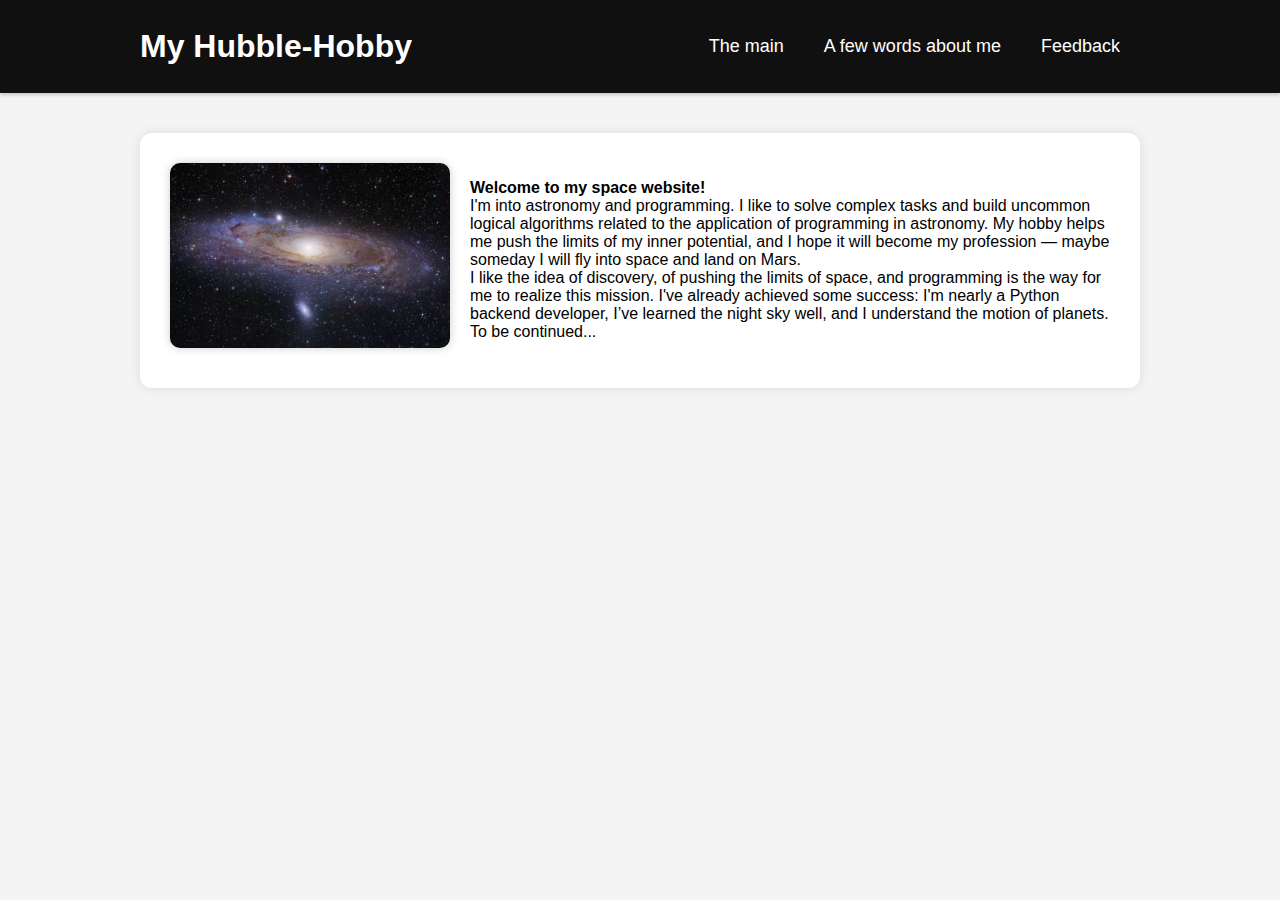
<file: index.html>
<!DOCTYPE html>
<html lang="ru">
<head>
    <meta charset="UTF-8">
    <title>My Hubble-Hobby</title>
    <link rel="stylesheet" href="style.css">
</head>
<body>
    <div class="header">
        <div class="inner-header">
            <div class="logo-container">
                <h1>My Hubble-Hobby</h1>
            </div>
            <ul class="navigation">
                <a href="index.html"><li>The main</li></a>
                <a href="about.html"><li>A few words about me</li></a>
                <a href="contacts.html"><li>Feedback</li></a>
            </ul>
        </div>
    </div>

<div class="content">
    <div class="text-wrap-layout">
        <img src="my-hobby.png" alt="Galaxy" class="wrapped-image">
        <p>
            <strong>Welcome to my space website!</strong><br>
            I'm into astronomy and programming. I like to solve complex tasks and build uncommon logical algorithms related to the application of programming in astronomy. My hobby helps me push the limits of my inner potential, and I hope it will become my profession — maybe someday I will fly into space and land on Mars.
            <br>
			I like the idea of discovery, of pushing the limits of space, and programming is the way for me to realize this mission. I've already achieved some success: I'm nearly a Python backend developer, I’ve learned the night sky well, and I understand the motion of planets. To be continued...
        </p>
    </div>
	</div>
</body>
</html>
</file>
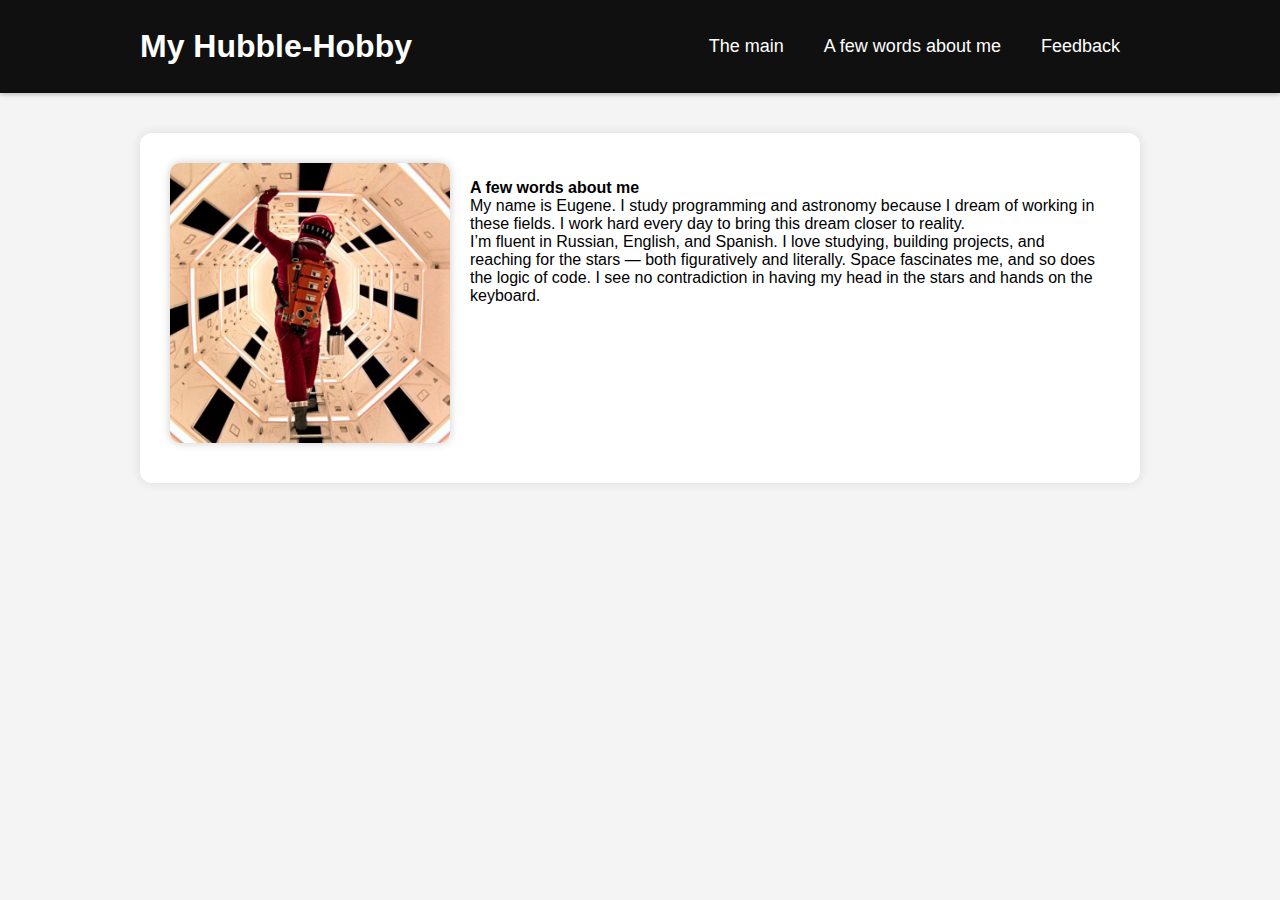
<file: about.html>
<!DOCTYPE html>
<html lang="ru">
<head>
    <meta charset="UTF-8">
    <title>A few words about me</title>
    <link rel="stylesheet" href="style.css">
</head>
<body>
    <div class="header">
        <div class="inner-header">
            <div class="logo-container">
                <h1>My Hubble-Hobby</h1>
            </div>
            <ul class="navigation">
                <a href="index.html"><li>The main</li></a>
                <a href="about.html"><li>A few words about me</li></a>
                <a href="contacts.html"><li>Feedback</li></a>
            </ul>
        </div>
    </div>

    <div class="content">
        <div class="text-wrap-layout">
            <img src="Me-real.jpg" alt="Me" class="wrapped-image">
            <p>
                <strong>A few words about me</strong><br>
                My name is Eugene. I study programming and astronomy because I dream of working in these fields. I work hard every day to bring this dream closer to reality. 
				<br>
				I’m fluent in Russian, English, and Spanish. I love studying, building projects, and reaching for the stars — both figuratively and literally. Space fascinates me, and so does the logic of code. I see no contradiction in having my head in the stars and hands on the keyboard.
            </p>
        </div>
		</div>
</body>
</html>
</file>
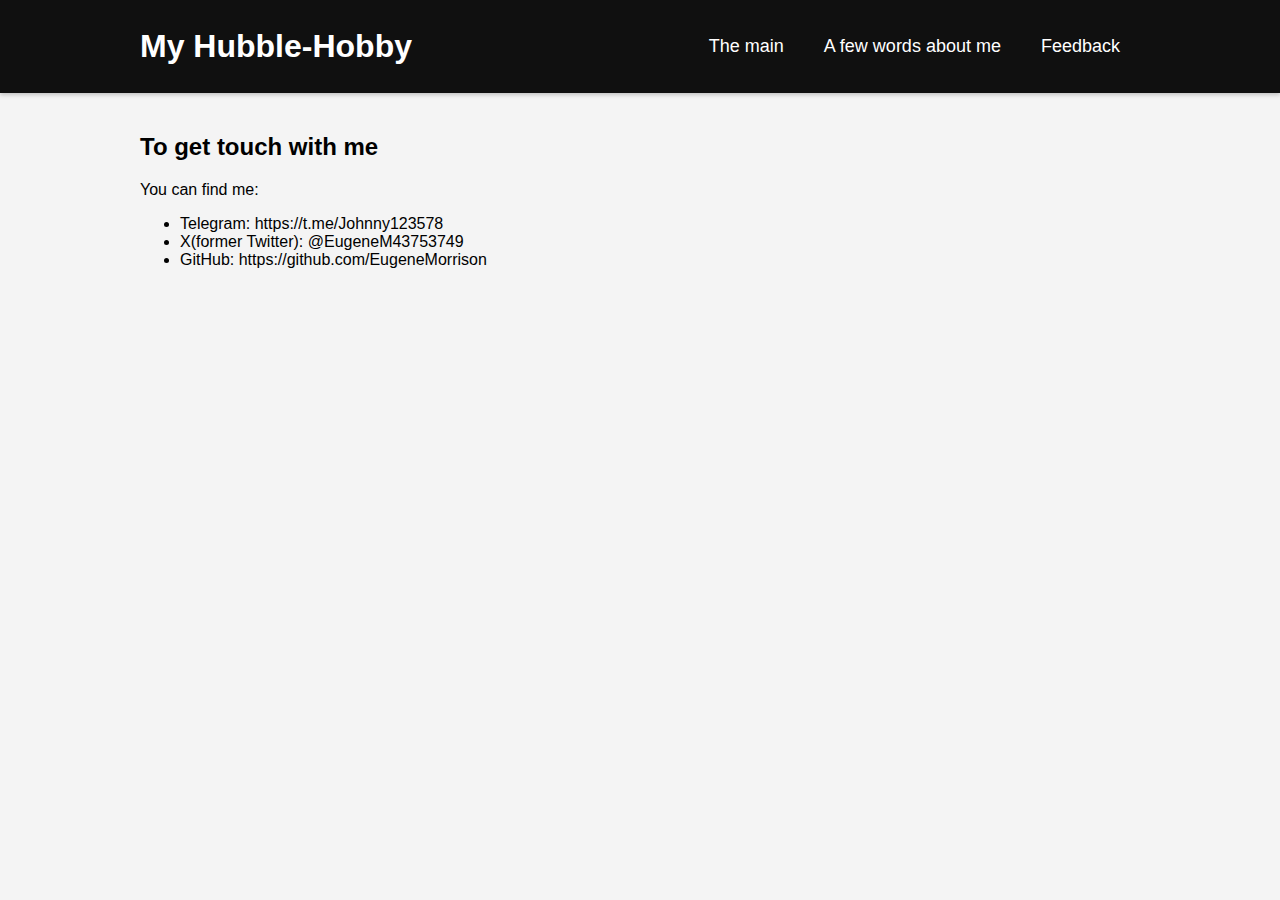
<file: contacts.html>
<!DOCTYPE html>
<html lang="ru">
<head>
    <meta charset="UTF-8">
    <title>Feedback</title>
    <link rel="stylesheet" href="style.css">
</head>
<body>
    <div class="header">
        <div class="inner-header">
            <div class="logo-container">
                <h1>My Hubble-Hobby</h1>
            </div>
            <ul class="navigation">
                <a href="index.html"><li>The main</li></a>
                <a href="about.html"><li>A few words about me</li></a>
                <a href="contacts.html"><li>Feedback</li></a>
            </ul>
        </div>
    </div>
    <div class="content">
        <h2>To get touch with me</h2>
        <p>You can find me:</p>
        <ul>
            <li>Telegram: https://t.me/Johnny123578</li>
            <li>X(former Twitter): @EugeneM43753749</li>
            <li>GitHub: https://github.com/EugeneMorrison</li>
        </ul>
    </div>
</body>
</html>
</file>
<file: style.css>
/* General layout */
body {
    margin: 0;
    font-family: Arial, sans-serif;
    background-color: #f4f4f4;
}

/* Header */
.header {
    background-color: #101010;
    padding: 10px 0;
    box-shadow: 0 2px 4px rgba(0,0,0,0.2);
}

.inner-header {
    max-width: 1000px;
    margin: auto;
    display: flex;
    justify-content: space-between;
    align-items: center;
    padding: 0 20px;
}

.logo-container h1 {
    color: white;
    margin: 0;
}

/* Navigation */
.navigation {
    display: flex;
    list-style: none;
}

.navigation a {
    text-decoration: none;
    padding: 10px 20px;
    background-color: #101010;
    transition: background-color 0.3s ease, color 0.3s ease;
}

.navigation a li {
    color: white;
    font-size: 18px;
    transition: color 0.3s ease;
}

.navigation a:hover {
    background-color: gray;
}

.navigation a:hover li {
    color: #fff;
}

/* Page content */
.content {
    max-width: 1000px;
    margin: 40px auto;
    padding: 0 20px;
}

/* Reusable containers */
.hobby-wrapper,
.about-wrapper,
.text-wrap-layout {
    background-color: white;
    padding: 30px;
    border-radius: 12px;
    box-shadow: 0 0 12px rgba(0, 0, 0, 0.1);
    overflow: hidden;
    flex-wrap: wrap;
}

/* Flex layout */
.hobby-wrapper,
.about-wrapper {
    display: flex;
    align-items: flex-start;
    gap: 20px;
}

/* Image styles */
.hobby-img,
.about-img {
    width: 280px;
    border-radius: 10px;
    box-shadow: 0 0 10px rgba(0, 0, 0, 0.2);
    flex-shrink: 0;
}

/* For wrapped text image */
.wrapped-image {
    float: left;
    width: 280px;
    margin-right: 20px;
    margin-bottom: 10px;
    border-radius: 10px;
    box-shadow: 0 0 10px rgba(0, 0, 0, 0.2);
}

/* Text block */
.hobby-description,
.about-text {
    max-width: 700px;
}

.hobby-description h2,
.about-text h2 {
    margin-top: 0;
    font-size: 22px;
}

.hobby-description p,
.about-text p {
    font-size: 18px;
    line-height: 1.6;
}
</file>
